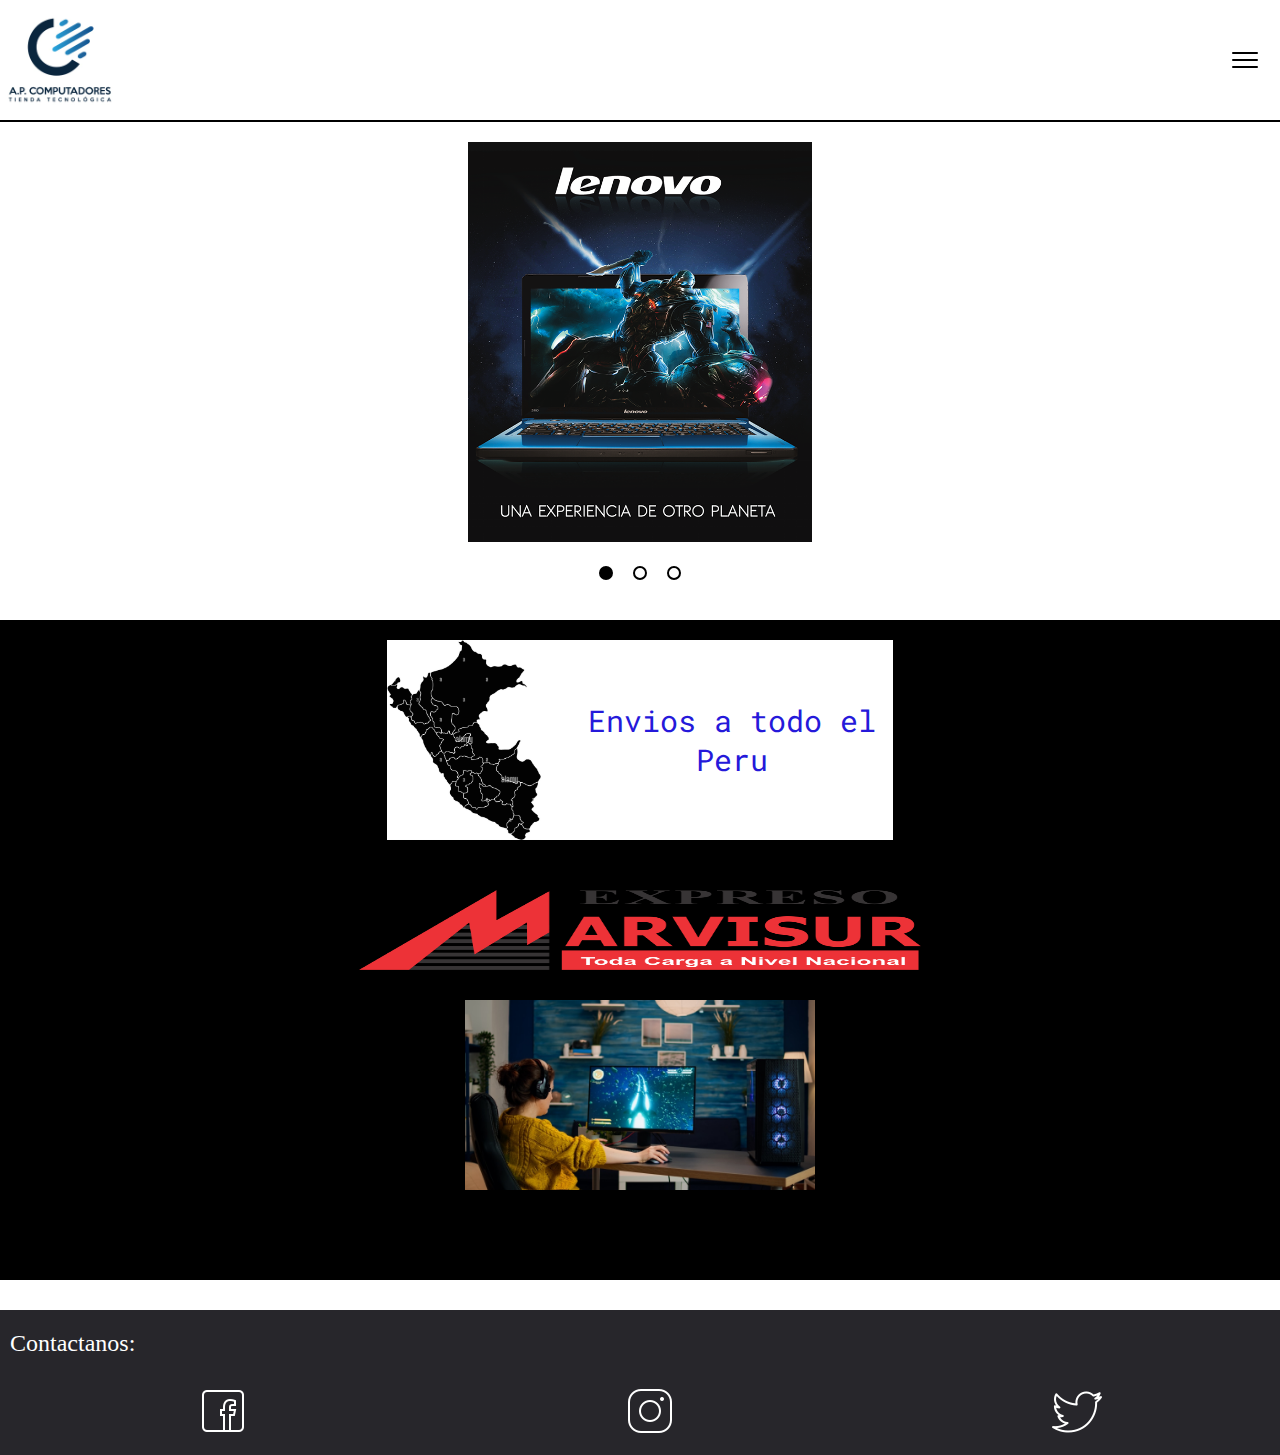
<file: index.html>
<!DOCTYPE html>
<html lang="en">
<head>
    <meta charset="UTF-8">
    <meta http-equiv="X-UA-Compatible" content="IE=edge">
    <meta name="viewport" content="width=device-width, initial-scale=1.0">
    <link rel="stylesheet" href="estilos.css">
    <title>Tienda</title>
</head>
<body >
    
    <header class="menu-computadora">
        <img src="imagenes/logo.jpg" class="img-computer">
        <div class="computer-links">
            <div class="link-pag">
                <a href="computadoras.html">COMPUTADORAS</a>
            </div>
            <div class="link-pag">
                <a href="laptops.html">LAPTOPS</a>
            </div>
            <div class="link-pag">
                <a href="accesorios.html">ACCESORIOS</a>
            </div>
        </div>
    </header>

    <div class="menu-celular">
        <img src="imagenes/logo.jpg" class="menu_img-cel">
        <img src="imagenes/boton-menu.png" alt="" onclick="mostrarMenu()">
    </div>

    <div class="menu-celular_desplegable" id="menu-desplegable">
        <div class="menu-celular_desplegable-links">
            <div class="menu-celular_desplegable-links_elemento">
                <a href="computadoras.html">COMPUTADORAS</a>
            </div>
            <div class="menu-celular_desplegable-links_elemento">
                <a href="laptops.html">LAPTOPS</a>
            </div>
            <div class="menu-celular_desplegable-links_elemento">
                <a href="accesorios.html">ACCESORIOS</a>
            </div>
        </div>
    </div>

    <div class="contenedor-imagen-portada">
        <img src="imagenes/portada1-cl.png" class="img-portada imagen1" id="imagen-portada">
        <div class="contenedor-puntos">
            <div class="punto" onclick="cambiarImagenPortada(1,this)" style="background: black;"></div>
            <div class="punto" onclick="cambiarImagenPortada(2,this)"></div>
            <div class="punto" onclick="cambiarImagenPortada(3,this)"></div>
        </div>
    </div>
    <div class="envios-caja-principal">
        <div class="contenedor-envios">
            <div class="contenedor-envios-imt-text">
                <div class="envios">
                    <img src="imagenes/mapa-peru.jpg" alt="" class="mapa-peru">
                    <div class="envios-text">
                        <p>Envios a todo el Peru</p>
                    </div>
                </div>
                <img src="imagenes/marvisur-logo.png" alt="" class="marvisur">
            </div>
            <img src="imagenes/persona-pc.jpg" alt="" class="persona-pc">
        </div>
    </div>
    

    <footer class="pie-de-pagina">
        <div>
            Contactanos:
        </div>
        <div class="contenedor-iconos">
            <img src="imagenes/facebook.png" alt="" class="icono">
            <img src="imagenes/instagram.png" alt="" class="icono">
            <img src="imagenes/twiter.png" alt="" class="icono">
        </div>
    </footer>

    <script src="escrpt.js"></script>
</body>
</html>
</file>
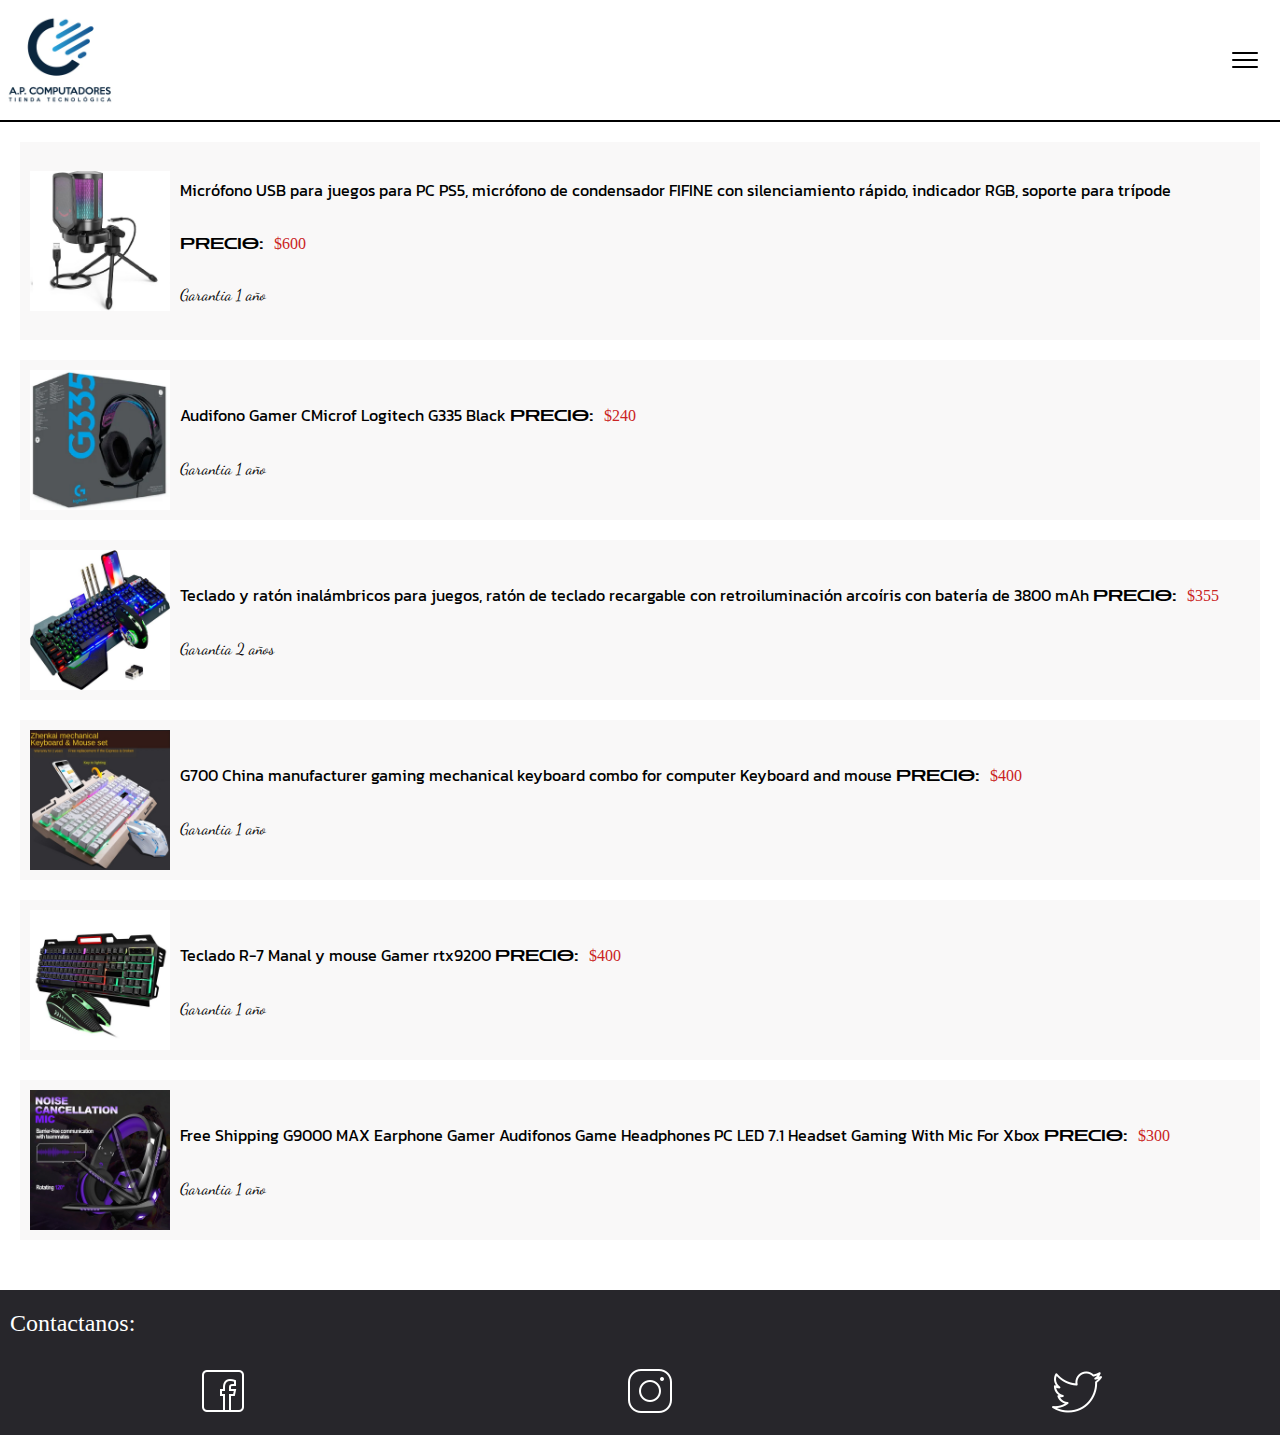
<file: accesorios.html>
<!DOCTYPE html>
<html lang="en">
<head>
    <meta charset="UTF-8">
    <meta http-equiv="X-UA-Compatible" content="IE=edge">
    <meta name="viewport" content="width=device-width, initial-scale=1.0">
    <link rel="stylesheet" href="estilosProductos.css">
    <title>Document</title>
</head>
<body>
    <header class="menu-computadora">
        <img src="imagenes/logo.jpg" class="img-computer">
        <div class="computer-links">
            <div class="link-pag">
                <a href="computadoras.html">COMPUTADORAS</a>
            </div>
            <div class="link-pag">
                <a href="laptops.html">LAPTOPS</a>
            </div>
            <div class="link-pag">
                <a href="accesorios.html">ACCESORIOS</a>
            </div>
            <div class="link-pag">
                <a href="index.html">PRINCIPAL</a>
            </div>
        </div>
    </header>

    <div class="menu-celular">
        <img src="imagenes/logo.jpg" class="menu_img-cel">
        <img src="imagenes/boton-menu.png" alt="" onclick="mostrarMenu()">
    </div>

    <div class="menu-celular_desplegable" id="menu-desplegable">
        <div class="menu-celular_desplegable-links">
            <div class="menu-celular_desplegable-links_elemento">
                <a href="computadoras.html">COMPUTADORAS</a>
            </div>
            <div class="menu-celular_desplegable-links_elemento">
                <a href="laptops.html">LAPTOPS</a>
            </div>
            <div class="menu-celular_desplegable-links_elemento">
                <a href="accesorios.html">ACCESORIOS</a>
            </div>
            <div class="menu-celular_desplegable-links_elemento">
                <a href="index.html">PRINCIPAL</a>
            </div>
        </div>
    </div>

    <div class="contenedor-producto">
        <div class="contenedor-producto-elemento">
            <img src="imagenes/micro1.jpg" class="imagen-producto" alt="">
            <div class="contenedor-detalles">
                <p style="font-family: 'Kanit', sans-serif;">Micrófono USB para juegos para PC PS5, micrófono de condensador FIFINE con silenciamiento rápido, indicador RGB, soporte para trípode</p>
                <p style ="margin-right: 10px;font-family: 'Zen Dots', cursive;">PRECIO:</p><p style="color: rgb(202, 35, 35);">$600</p>
                <br>
                <p style="font-family: 'Dancing Script', cursive;">Garantia 1 año</p>
            </div>
        </div>
        <div class="contenedor-producto-elemento">
            <img src="imagenes/auriculares.jpg" class="imagen-producto" alt="">
            <div class="contenedor-detalles">
                <p style="font-family: 'Kanit', sans-serif;">Audifono Gamer CMicrof Logitech G335 Black</p>
                <p style ="margin-right: 10px;font-family: 'Zen Dots', cursive;">PRECIO:</p><p style="color: rgb(202, 35, 35);">$240</p>
                <br>
                <p style="font-family: 'Dancing Script', cursive;">Garantia 1 año</p>
            </div>
        </div>
        <div class="contenedor-producto-elemento">
            <img src="imagenes/teclado1.jpg" class="imagen-producto" alt="">
            <div class="contenedor-detalles">
                <p style="font-family: 'Kanit', sans-serif;">Teclado y ratón inalámbricos para juegos, ratón de teclado recargable con retroiluminación arcoíris con batería de 3800 mAh</p>
                <p style ="margin-right: 10px;font-family: 'Zen Dots', cursive;">PRECIO:</p><p style="color: rgb(202, 35, 35);">$355</p>
                <br>
                <p style="font-family: 'Dancing Script', cursive;">Garantia 2 años</p>
            </div>
        </div>
        <div class="contenedor-producto-elemento">
            <img src="imagenes/teclado2.jpg" class="imagen-producto" alt="">
            <div class="contenedor-detalles">
                <p style="font-family: 'Kanit', sans-serif;">G700 China manufacturer gaming mechanical keyboard combo for computer Keyboard and mouse</p>
                    
                <p style ="margin-right: 10px;font-family: 'Zen Dots', cursive;">PRECIO:</p><p style="color: rgb(202, 35, 35);">$400</p>
                <br>
                <p style="font-family: 'Dancing Script', cursive;">Garantia 1 año</p>
            </div>
        </div>
        <div class="contenedor-producto-elemento">
            <img src="imagenes/teclado3.png" class="imagen-producto" alt="">
            <div class="contenedor-detalles">
                <p style="font-family: 'Kanit', sans-serif;">Teclado R-7 Manal y mouse Gamer rtx9200</p>
                    
                <p style ="margin-right: 10px;font-family: 'Zen Dots', cursive;">PRECIO:</p><p style="color: rgb(202, 35, 35);">$400</p>
                <br>
                <p style="font-family: 'Dancing Script', cursive;">Garantia 1 año</p>
            </div>
        </div>
        <div class="contenedor-producto-elemento">
            <img src="imagenes/auriculares2.jpg" class="imagen-producto" alt="">
            <div class="contenedor-detalles">
                <p style="font-family: 'Kanit', sans-serif;">Free Shipping G9000 MAX Earphone Gamer Audifonos Game Headphones PC LED 7.1 Headset Gaming With Mic For Xbox</p>
                    
                <p style ="margin-right: 10px;font-family: 'Zen Dots', cursive;">PRECIO:</p><p style="color: rgb(202, 35, 35);">$300</p>
                <br>
                <p style="font-family: 'Dancing Script', cursive;">Garantia 1 año</p>
            </div>
        </div>
    </div>

    <footer class="pie-de-pagina">
        <div>
            Contactanos:
        </div>
        <div class="contenedor-iconos">
            <img src="imagenes/facebook.png" alt="" class="icono">
            <img src="imagenes/instagram.png" alt="" class="icono">
            <img src="imagenes/twiter.png" alt="" class="icono">
        </div>
    </footer>
    
    <script src="escrpt.js"></script>
</body>
</html>
</file>
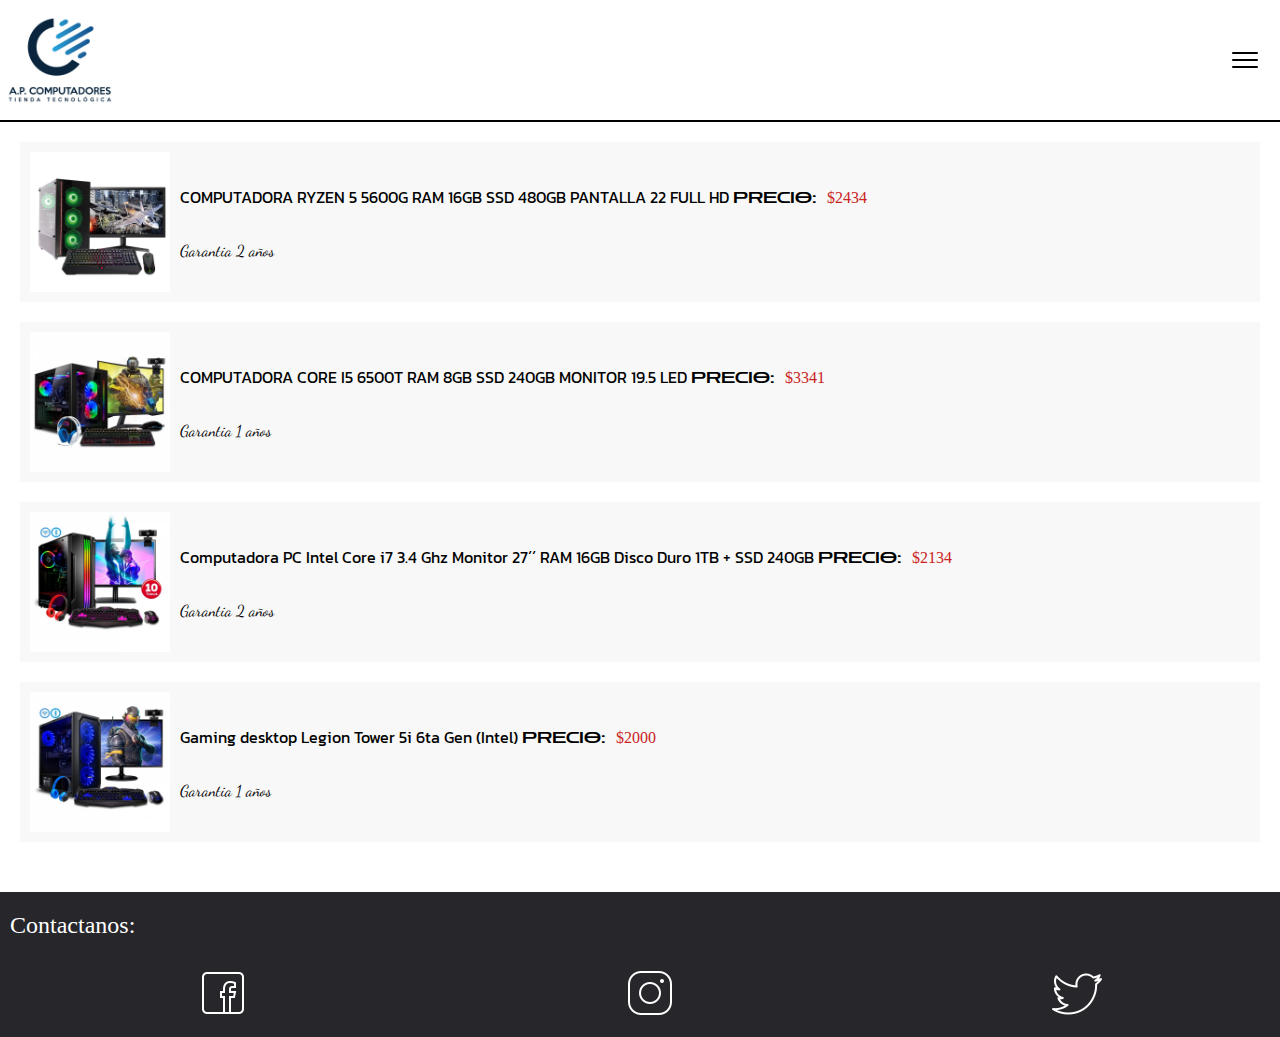
<file: computadoras.html>
<!DOCTYPE html>
<html lang="en">
<head>
    <meta charset="UTF-8">
    <meta http-equiv="X-UA-Compatible" content="IE=edge">
    <meta name="viewport" content="width=device-width, initial-scale=1.0">
    <link rel="stylesheet" href="estilosProductos.css">
    <title>Document</title>
</head>
<body>
    <header class="menu-computadora">
        <img src="imagenes/logo.jpg" class="img-computer">
        <div class="computer-links">
            <div class="link-pag">
                <a href="computadoras.html">COMPUTADORAS</a>
            </div>
            <div class="link-pag">
                <a href="laptops.html">LAPTOPS</a>
            </div>
            <div class="link-pag">
                <a href="accesorios.html">ACCESORIOS</a>
            </div>
            <div class="link-pag">
                <a href="index.html">PRINCIPAL</a>
            </div>
        </div>
    </header>

    <div class="menu-celular">
        <img src="imagenes/logo.jpg" class="menu_img-cel">
        <img src="imagenes/boton-menu.png" alt="" onclick="mostrarMenu()">
    </div>

    <div class="menu-celular_desplegable" id="menu-desplegable">
        <div class="menu-celular_desplegable-links">
            <div class="menu-celular_desplegable-links_elemento">
                <a href="computadoras.html">COMPUTADORAS</a>
            </div>
            <div class="menu-celular_desplegable-links_elemento">
                <a href="laptops.html">LAPTOPS</a>
            </div>
            <div class="menu-celular_desplegable-links_elemento">
                <a href="accesorios.html">ACCESORIOS</a>
            </div>
            <div class="menu-celular_desplegable-links_elemento">
                <a href="index.html">PRINCIPAL</a>
            </div>
        </div>
    </div>

    <div class="contenedor-producto">
        <div class="contenedor-producto-elemento">
            <img src="imagenes/compu1.jpg" class="imagen-producto" alt="">
            <div class="contenedor-detalles">
                <p style="font-family: 'Kanit', sans-serif;">COMPUTADORA RYZEN 5 5600G RAM 16GB SSD 480GB PANTALLA 22 FULL HD</p>
                <p style ="margin-right: 10px;font-family: 'Zen Dots', cursive;">PRECIO:</p><p style="color: rgb(202, 35, 35);">$2434</p>
                <br>
                <p style="font-family: 'Dancing Script', cursive;">Garantia 2 años</p>
            </div>
        </div>
        <div class="contenedor-producto-elemento">
            <img src="imagenes/compu2.jpg" class="imagen-producto" alt="">
            <div class="contenedor-detalles">
                <p style="font-family: 'Kanit', sans-serif;">COMPUTADORA CORE I5 6500T RAM 8GB SSD 240GB MONITOR 19.5 LED</p>
                <p style ="margin-right: 10px;font-family: 'Zen Dots', cursive;">PRECIO:</p><p style="color: rgb(202, 35, 35);">$3341</p>
                <br>
                <p style="font-family: 'Dancing Script', cursive;">Garantia 1 años</p>
            </div>
        </div>
        <div class="contenedor-producto-elemento">
            <img src="imagenes/compu3.jpg" class="imagen-producto" alt="">
            <div class="contenedor-detalles">
                <p style="font-family: 'Kanit', sans-serif;">Computadora PC Intel Core i7 3.4 Ghz Monitor 27´´ RAM 16GB Disco Duro 1TB + SSD 240GB</p>
                <p style ="margin-right: 10px;font-family: 'Zen Dots', cursive;">PRECIO:</p><p style="color: rgb(202, 35, 35);">$2134</p>
                <br>
                <p style="font-family: 'Dancing Script', cursive;">Garantia 2 años</p>
            </div>
        </div>
        <div class="contenedor-producto-elemento">
            <img src="imagenes/compu4.jpg" class="imagen-producto" alt="">
            <div class="contenedor-detalles">
                <p style="font-family: 'Kanit', sans-serif;">Gaming desktop Legion Tower 5i 6ta Gen (Intel)</p>
                    
                <p style ="margin-right: 10px;font-family: 'Zen Dots', cursive;">PRECIO:</p><p style="color: rgb(202, 35, 35);">$2000</p>
                <br>
                <p style="font-family: 'Dancing Script', cursive;">Garantia 1 años</p>
            </div>
        </div>
    </div>

    <footer class="pie-de-pagina">
        <div>
            Contactanos:
        </div>
        <div class="contenedor-iconos">
            <img src="imagenes/facebook.png" alt="" class="icono">
            <img src="imagenes/instagram.png" alt="" class="icono">
            <img src="imagenes/twiter.png" alt="" class="icono">
        </div>
    </footer>

    <script src="escrpt.js"></script>
</body>
</html>
</file>
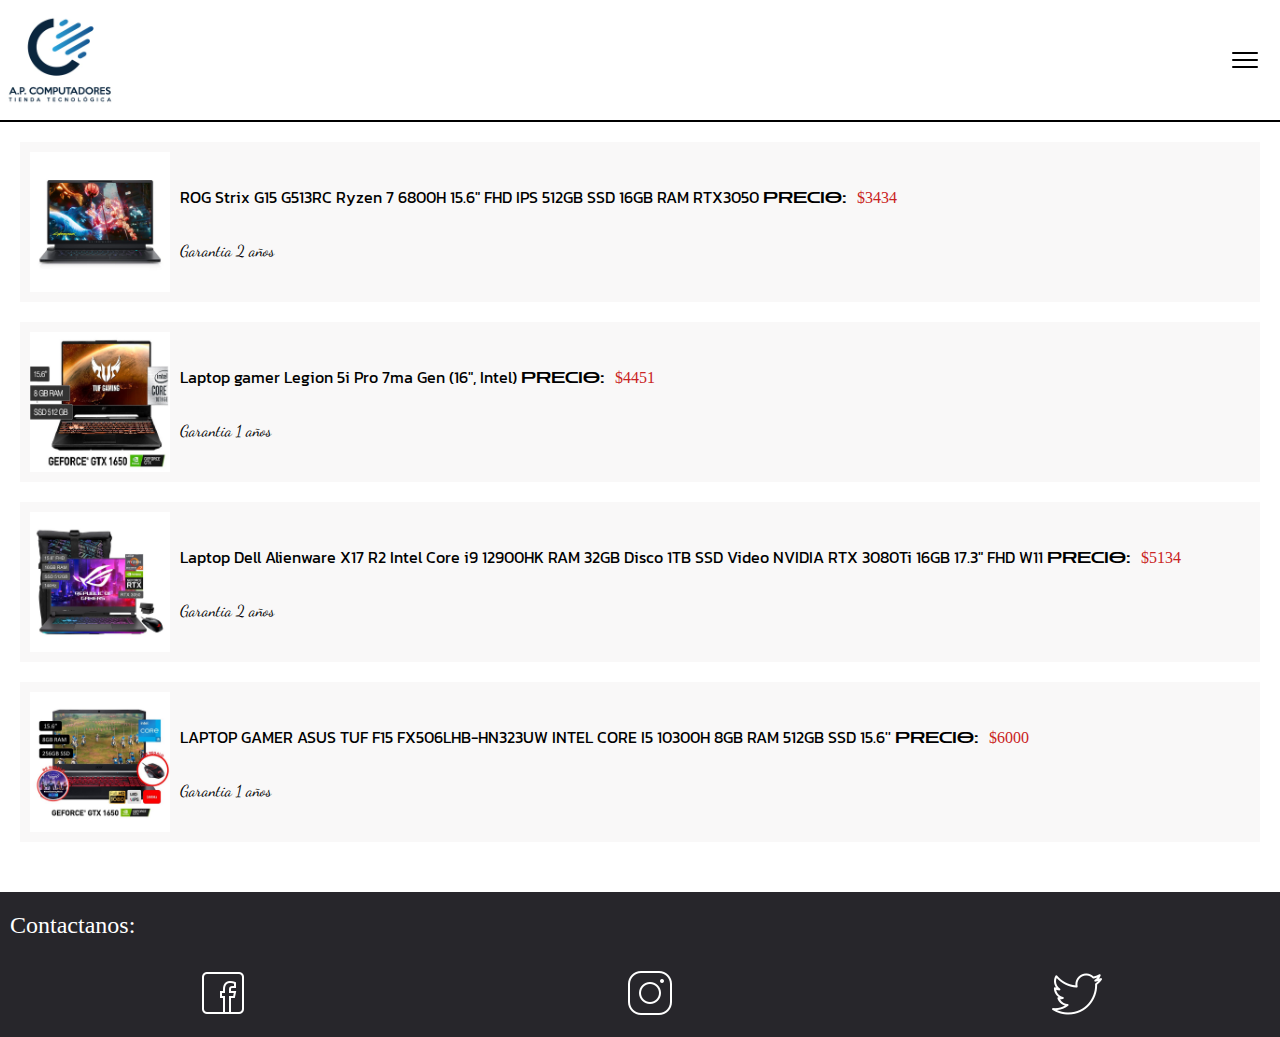
<file: laptops.html>
<!DOCTYPE html>
<html lang="en">
<head>
    <meta charset="UTF-8">
    <meta http-equiv="X-UA-Compatible" content="IE=edge">
    <meta name="viewport" content="width=device-width, initial-scale=1.0">
    <link rel="stylesheet" href="estilosProductos.css">
    <title>Document</title>
</head>
<body>
    <header class="menu-computadora">
        <img src="imagenes/logo.jpg" class="img-computer">
        <div class="computer-links">
            <div class="link-pag">
                <a href="computadoras.html">COMPUTADORAS</a>
            </div>
            <div class="link-pag">
                <a href="laptops.html">LAPTOPS</a>
            </div>
            <div class="link-pag">
                <a href="accesorios.html">ACCESORIOS</a>
            </div>
            <div class="link-pag">
                <a href="index.html">PRINCIPAL</a>
            </div>
        </div>
    </header>

    <div class="menu-celular">
        <img src="imagenes/logo.jpg" class="menu_img-cel">
        <img src="imagenes/boton-menu.png" alt="" onclick="mostrarMenu()">
    </div>

    <div class="menu-celular_desplegable" id="menu-desplegable">
        <div class="menu-celular_desplegable-links">
            <div class="menu-celular_desplegable-links_elemento">
                <a href="computadoras.html">COMPUTADORAS</a>
            </div>
            <div class="menu-celular_desplegable-links_elemento">
                <a href="laptops.html">LAPTOPS</a>
            </div>
            <div class="menu-celular_desplegable-links_elemento">
                <a href="accesorios.html">ACCESORIOS</a>
            </div>
            <div class="menu-celular_desplegable-links_elemento">
                <a href="index.html">PRINCIPAL</a>
            </div>
        </div>
    </div>

    <div class="contenedor-producto">
        <div class="contenedor-producto-elemento">
            <img src="imagenes/laptop1.png" class="imagen-producto" alt="">
            <div class="contenedor-detalles">
                <p style="font-family: 'Kanit', sans-serif;">ROG Strix G15 G513RC Ryzen 7 6800H 15.6" FHD IPS 512GB SSD 16GB RAM RTX3050</p>
                <p style ="margin-right: 10px;font-family: 'Zen Dots', cursive;">PRECIO:</p><p style="color: rgb(202, 35, 35);">$3434</p>
                <br>
                <p style="font-family: 'Dancing Script', cursive;">Garantia 2 años</p>
            </div>
        </div>
        <div class="contenedor-producto-elemento">
            <img src="imagenes/laptop2.jpg" class="imagen-producto" alt="">
            <div class="contenedor-detalles">
                <p style="font-family: 'Kanit', sans-serif;">Laptop gamer Legion 5i Pro 7ma Gen (16", Intel)</p>
                <p style ="margin-right: 10px;font-family: 'Zen Dots', cursive;">PRECIO:</p><p style="color: rgb(202, 35, 35);">$4451</p>
                <br>
                <p style="font-family: 'Dancing Script', cursive;">Garantia 1 años</p>
            </div>
        </div>
        <div class="contenedor-producto-elemento">
            <img src="imagenes/laptop3.jpg" class="imagen-producto" alt="">
            <div class="contenedor-detalles">
                <p style="font-family: 'Kanit', sans-serif;">Laptop Dell Alienware X17 R2 Intel Core i9 12900HK RAM 32GB Disco 1TB SSD Video NVIDIA RTX 3080Ti 16GB 17.3″ FHD W11</p>
                <p style ="margin-right: 10px;font-family: 'Zen Dots', cursive;">PRECIO:</p><p style="color: rgb(202, 35, 35);">$5134</p>
                <br>
                <p style="font-family: 'Dancing Script', cursive;">Garantia 2 años</p>
            </div>
        </div>
        <div class="contenedor-producto-elemento">
            <img src="imagenes/laptop4.jpg" class="imagen-producto" alt="">
            <div class="contenedor-detalles">
                <p style="font-family: 'Kanit', sans-serif;">LAPTOP GAMER ASUS TUF F15 FX506LHB-HN323UW INTEL CORE I5 10300H 8GB RAM 512GB SSD 15.6''</p>
                    
                <p style ="margin-right: 10px;font-family: 'Zen Dots', cursive;">PRECIO:</p><p style="color: rgb(202, 35, 35);">$6000</p>
                <br>
                <p style="font-family: 'Dancing Script', cursive;">Garantia 1 años</p>
            </div>
        </div>
    </div>

    <footer class="pie-de-pagina">
        <div>
            Contactanos:
        </div>
        <div class="contenedor-iconos">
            <img src="imagenes/facebook.png" alt="" class="icono">
            <img src="imagenes/instagram.png" alt="" class="icono">
            <img src="imagenes/twiter.png" alt="" class="icono">
        </div>
    </footer>
    
    <script src="escrpt.js"></script>
</body>
</html>
</file>
<file: estilos.css>
@import url('https://fonts.googleapis.com/css2?family=Roboto+Mono:wght@100&display=swap');
body{
    overflow-x: hidden;
    margin: 0;
}
.menu-computadora{
    display: none;

}

.menu-celular{
    display: flex;
    align-items: center;
    justify-content: space-between;
    padding-right:20px;
    border-bottom: 2px solid black;
}
.menu_img-cel{
    height: 120px;
}

.menu-celular_desplegable{
    display: none;
    padding-top: 140px;
    background-color: white;
    position: absolute;
    height: 170%;
    width: 300px;
    top: 0;
    border-right: 1px solid black;
}
a{
    text-decoration: none;
    color: black;
}
.menu-celular_desplegable-links{
    height: 100%;
    display: flex;
    flex-direction: column;
    align-items: center;
    justify-content: start;
    gap: 40px;
}
.menu-celular_desplegable-links_elemento{
    border-bottom: 2px solid black;
}
.contenedor-imagen-portada{
    text-align: center;
    margin-top: 20px;
}
.img-portada{
    height: 400px;
    object-fit: cover;
    
}
.contenedor-puntos{
    margin-top: 20px;
    justify-content: center;
    display: flex;
    gap: 20px;
}
.punto{
    border-radius: 50%;
    border: 2px solid black;
    width: 10px;
    height: 10px;
}

.mapa-peru{
    height: 200px;
}
.envios-caja-principal{

    display: flex;
    align-items: center;
    justify-content: center;
}
.contenedor-envios{
    
    padding: 20px;
    margin-top: 40px;
    background: black;
    height: 620px;
    width: 100%;
    display: flex;
    flex-direction: column;
    align-items: center;
    gap: 30px;
}
.envios{
    margin: auto;
    display: flex;
    background:white;
    width: 90%;
    font-size: 30px;
    gap: 30px;
    margin-bottom: 30px;
}
.envios-text{
    color: rgb(37, 25, 218);
    width: 100%;
    display: flex;
    align-items: center;
    text-align: center;
    font-family: 'Roboto Mono', monospace;
}
.contenedor-envios-imt-text{
    display: flex;
    flex-direction: column;
    gap: 20px;
}
.marvisur{
    height: 80px;
}
.persona-pc{
    height: 190px;
}

.pie-de-pagina{
    margin-top: 30px;
    background: rgb(39, 38, 43);
    padding: 20px 10px 10px 10px;
    display: flex;
    flex-direction: column;
    gap: 20px;
    color: white;
    font-size: 24px;
    width: 100%;
}
.contenedor-iconos{
    padding-top: 9px;
    padding-bottom: 9px;
    border-radius: 6px;
    display: flex;
    justify-content: space-around;
}

@media (min-width: 1440px) {
    .menu-celular{
        display: none;
    }
    .menu-computadora{
        display: flex;
        border-bottom: 2px solid black;
        padding-left: 20px;
    }
    a{
        height: 100%;
        display: flex;
        align-items: center;
    }
    .img-computer{
        width: 80px;
    }
    .computer-links{
        width: 100%;
        display: flex;
        align-items: center;
        justify-content: space-around;
    }
    .link-pag{
        display: flex;
        align-items: center;
        height:50px;
    }
    .link-pag:hover{
        border-bottom: 4px solid black;
    }
    .img-portada{
        height: 800px;
    }
    .imagen1{
        content: url("imagenes/portada1-pc.png");
    }
    .imagen2{
        content: url("imagenes/portada2-pc.jpg");
    }
    .imagen3{
        content: url("imagenes/portada3-pc.jpg");
    }
    .envios-caja-principal{
        margin: 50px 0 50px 0;
    }
    .contenedor-envios-imt-text{
        flex-direction: row;
        gap: 40px;
    }
    
    .contenedor-envios{
        height: 600px;
    }
    .mapa-peru{
        height: 200px;
    }
    .marvisur{
        height: 210px;
    }
    .persona-pc{
        height: 300px;
    }
    .pie-de-pagina{
        font-size: 15px;
        gap:0;
    }
    .icono{
        height: 25px;
    }
}
</file>
<file: estilosProductos.css>
@import url('https://fonts.googleapis.com/css2?family=Dancing+Script&family=Kanit:wght@500&family=Zen+Dots&display=swap');
body{
    overflow-x: hidden;
    margin: 0;
}
p{
    display: inline-block;
}
.menu-computadora{
    display: none;

}

.menu-celular{
    display: flex;
    align-items: center;
    justify-content: space-between;
    padding-right:20px;
    border-bottom: 2px solid black;
}
.menu_img-cel{
    height: 120px;
}

.menu-celular_desplegable{
    display: none;
    padding-top: 140px;
    background-color: white;
    position: absolute;
    height: 170%;
    width: 300px;
    top: 0;
    border-right: 1px solid black;
}
a{
    text-decoration: none;
    color: black;
}
.menu-celular_desplegable-links{
    height: 100%;
    display: flex;
    flex-direction: column;
    align-items: center;
    justify-content: start;
    gap: 40px;
}
.menu-celular_desplegable-links_elemento{
    border-bottom: 2px solid black;
}

.contenedor-producto{
    padding: 20px;
    display: grid;
    gap: 20px;
}
.contenedor-producto-elemento{
    background: rgba(193, 187, 187,0.1);
    display: flex;
    align-items: center;
    padding: 10px;
}
.imagen-producto{
    height: 140px;
}
.contenedor-detalles{
    padding: 10px;
}
.pie-de-pagina{
    margin-top: 30px;
    background: rgb(39, 38, 43);
    padding: 20px 10px 10px 10px;
    display: flex;
    flex-direction: column;
    gap: 20px;
    color: white;
    font-size: 24px;
    width: 100%;
}
.contenedor-iconos{
    padding-top: 9px;
    padding-bottom: 9px;
    border-radius: 6px;
    display: flex;
    justify-content: space-around;
}

@media (min-width: 1440px) {
    .menu-celular{
        display: none;
    }
    .menu-computadora{
        display: flex;
        border-bottom: 2px solid black;
        padding-left: 20px;
    }
    a{
        height: 100%;
        display: flex;
        align-items: center;
    }
    .img-computer{
        width: 80px;
    }
    .computer-links{
        width: 100%;
        display: flex;
        align-items: center;
        justify-content: space-around;
    }
    .link-pag{
        display: flex;
        align-items: center;
        height:50px;
    }
    .link-pag:hover{
        border-bottom: 4px solid black;
    }

    .contenedor-producto{
        grid-template-columns: repeat(2,minmax(500px,1fr));
    }
    .imagen-producto{
        height: 340px;
    }
    .contenedor-detalles{
        font-size: 22px;
    }
    .pie-de-pagina{
        font-size: 15px;
        gap:0;
    }
    .icono{
        height: 25px;
    }
}
</file>
